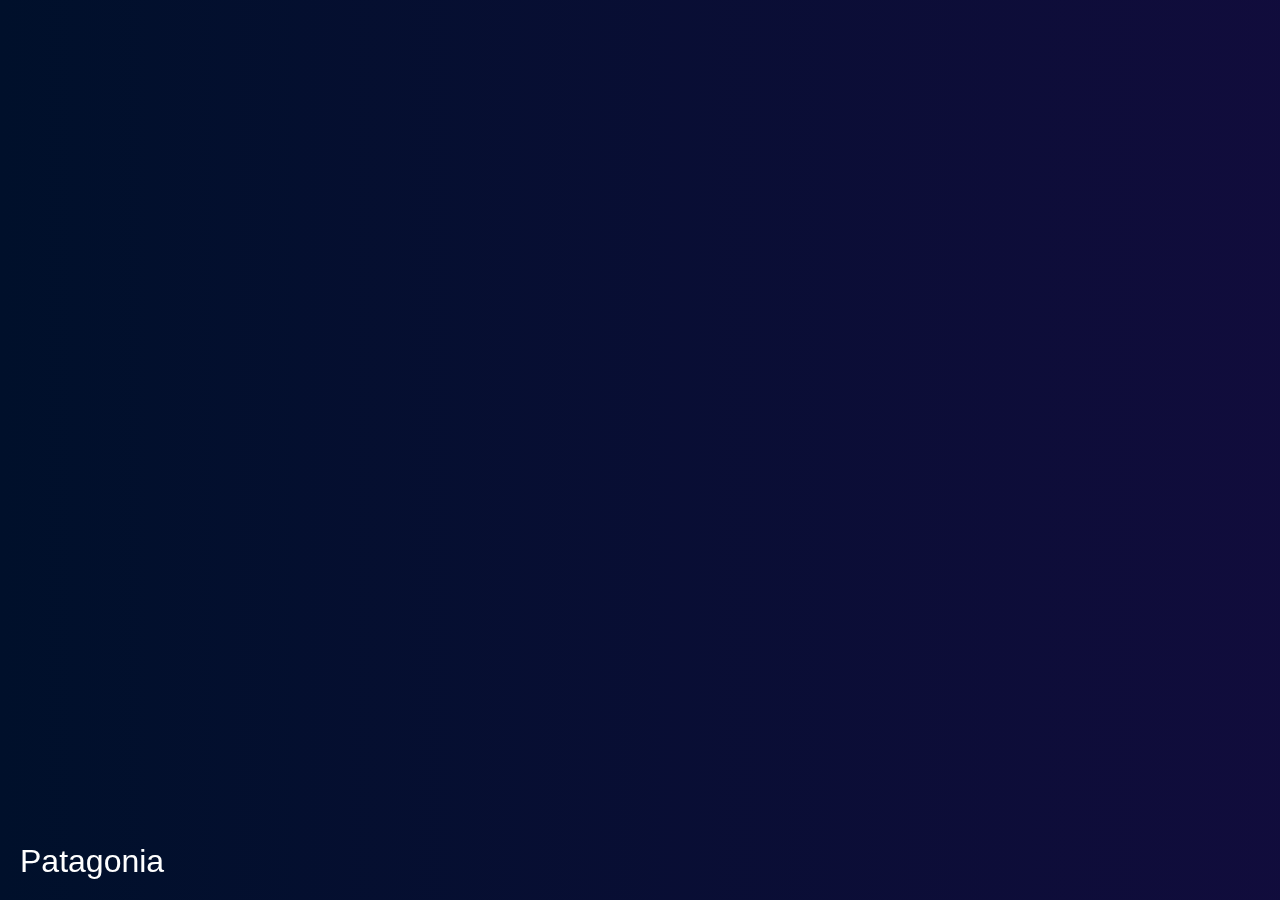
<file: index.html>
<!DOCTYPE html>
<html lang="en">
<head>
    <meta charset="UTF-8">
    <meta name="viewport" content="width=device-width, initial-scale=1.0">
    <title>Apple Screensaver</title>
</head>
<body>
    <video autoplay loop muted width="100%" height="100%"></video>
    <div class="title" >
    Apple Screensaver
    </div>
</body>
</html>
<link rel="stylesheet" href="styles.css">
<script src="main.js" defer></script>
</file>
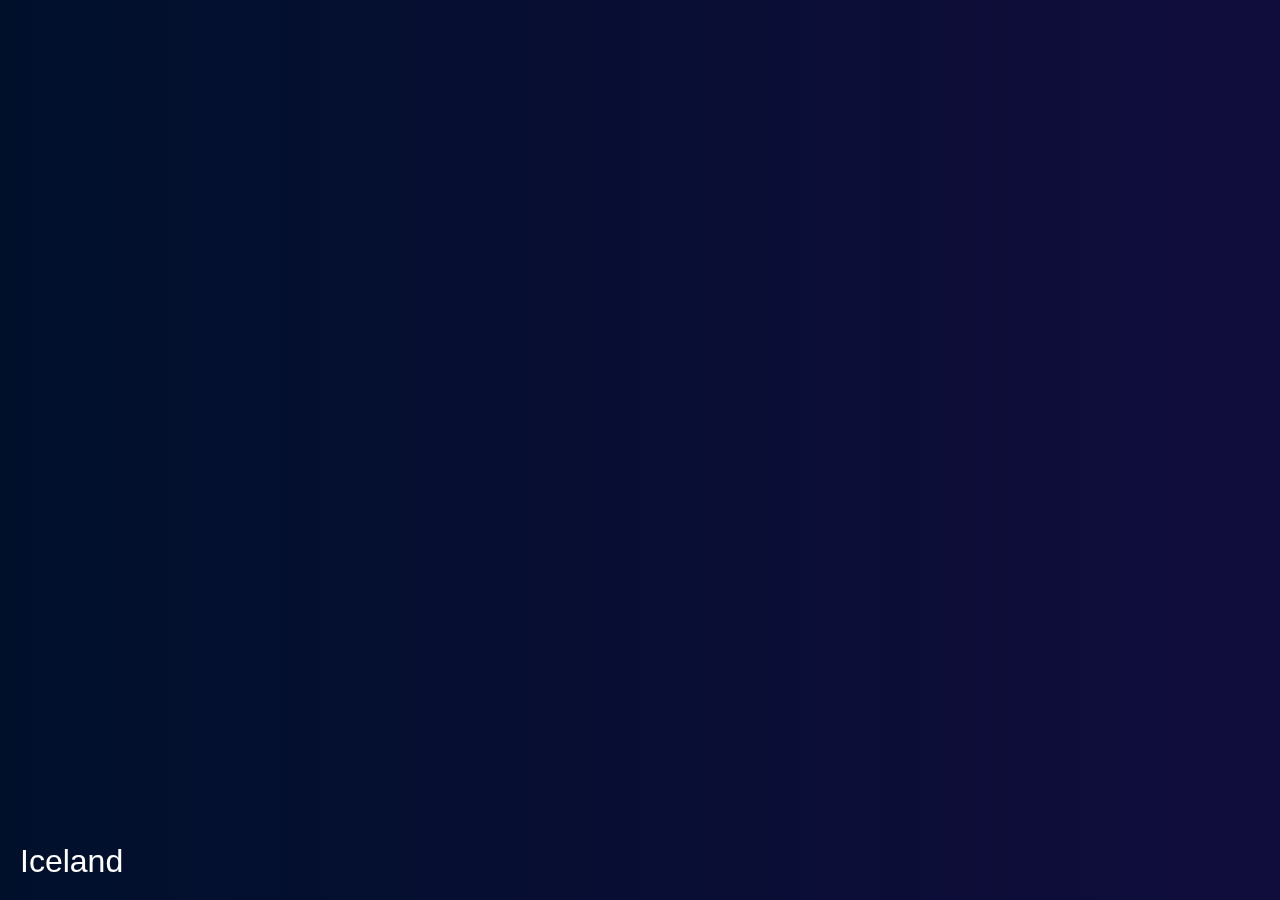
<file: 1080.html>
<!DOCTYPE html>
<html lang="en">
<head>
    <meta charset="UTF-8">
    <meta name="viewport" content="width=device-width, initial-scale=1.0">
    <title>Apple Screensaver</title>
</head>
<body>
    <video autoplay loop muted width="100%" height="100%"></video>
    <div class="title" >
    Apple Screensaver
    </div>
</body>
</html>
<link rel="stylesheet" href="styles.css">
<script src="1080.js" defer></script>
</file>
<file: styles.css>
@keyframes gradientShift {
    0% {
        background-position: 0% 50%;
    }
    50% {
        background-position: 100% 50%;
    }
    100% {
        background-position: 0% 50%;
    }
}

body {
    background: linear-gradient(270deg, #430170, #00102b);
    background-size: 400% 400%;
    animation: gradientShift 15s ease infinite;
}
video {
    position: fixed;
    top: 0;
    left: 0;
    width: 100%;
    height: 100%;
    object-fit: cover;
    z-index: -1;
}

.title {
    font-size: 2em;
    color: white;
    text-align: left;
    position: absolute;
    left: 20px;
    bottom: 20px;
    font-weight: 500;
    font-family: "SF Pro Display", "SF Pro Icons", "Helvetica Neue", "Helvetica", "Arial", sans-serif;
    animation: fadeOut 5s forwards 10s;
}

@keyframes fadeOut {
    to {
        opacity: 0;
    }
}
</file>
